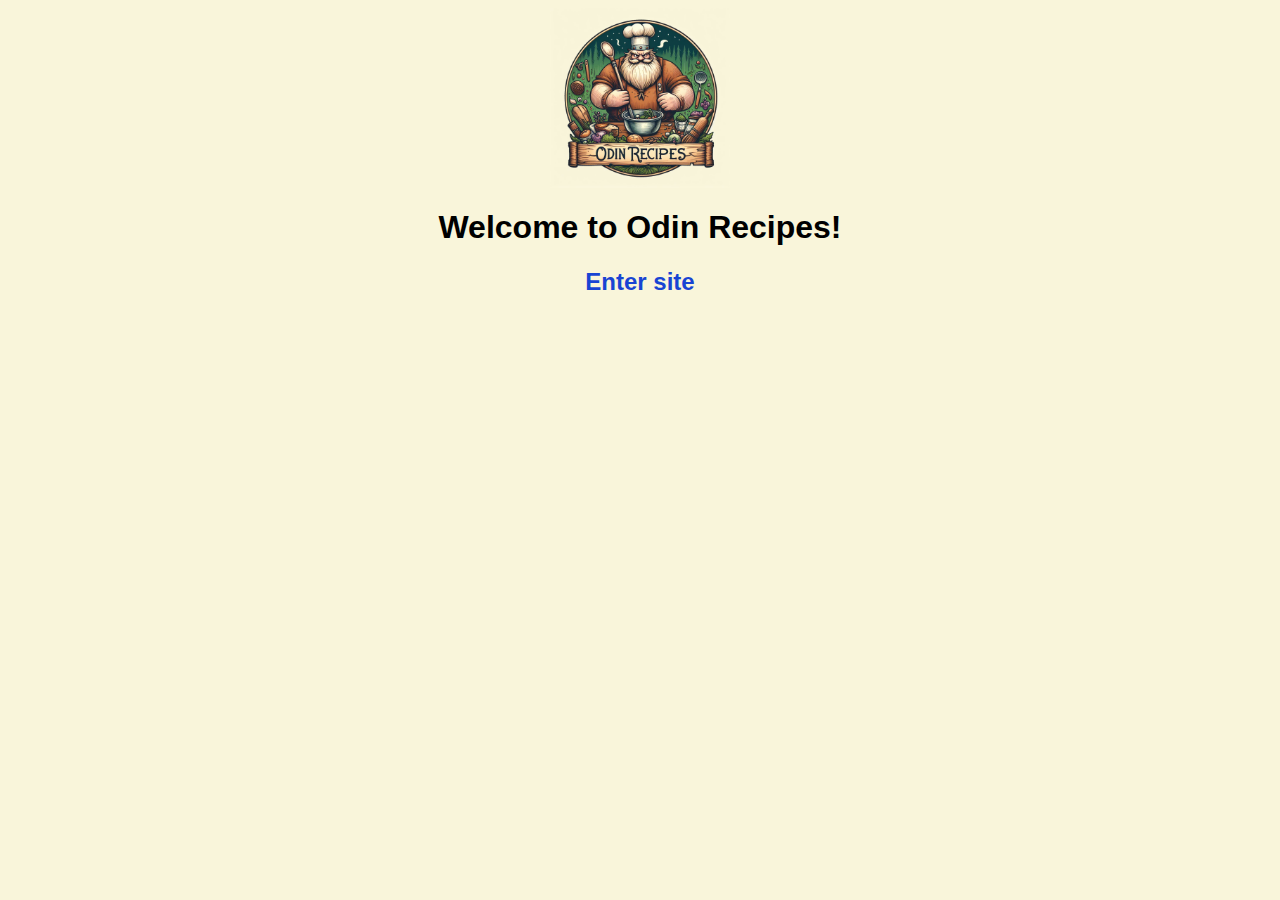
<file: index.html>
<!DOCTYPE html>
<html lang="en">
<head>
    <meta charset="UTF-8">
    <meta name="viewport" content="width=device-width, initial-scale=1.0">
    <title>Odin Recipes</title>
<link rel="stylesheet" href="styles.css" />
</head>
<body>
    <img src="./img/logo.jpeg" height="180" style="display: block; margin-left: auto; margin-right: auto;">
    <h1 style="text-align: center;">Welcome to Odin Recipes!</h1>
    <a href="./odin-home.html"><h2 style="text-align: center;">Enter site</h2></a>
</body>
</html>
</file>
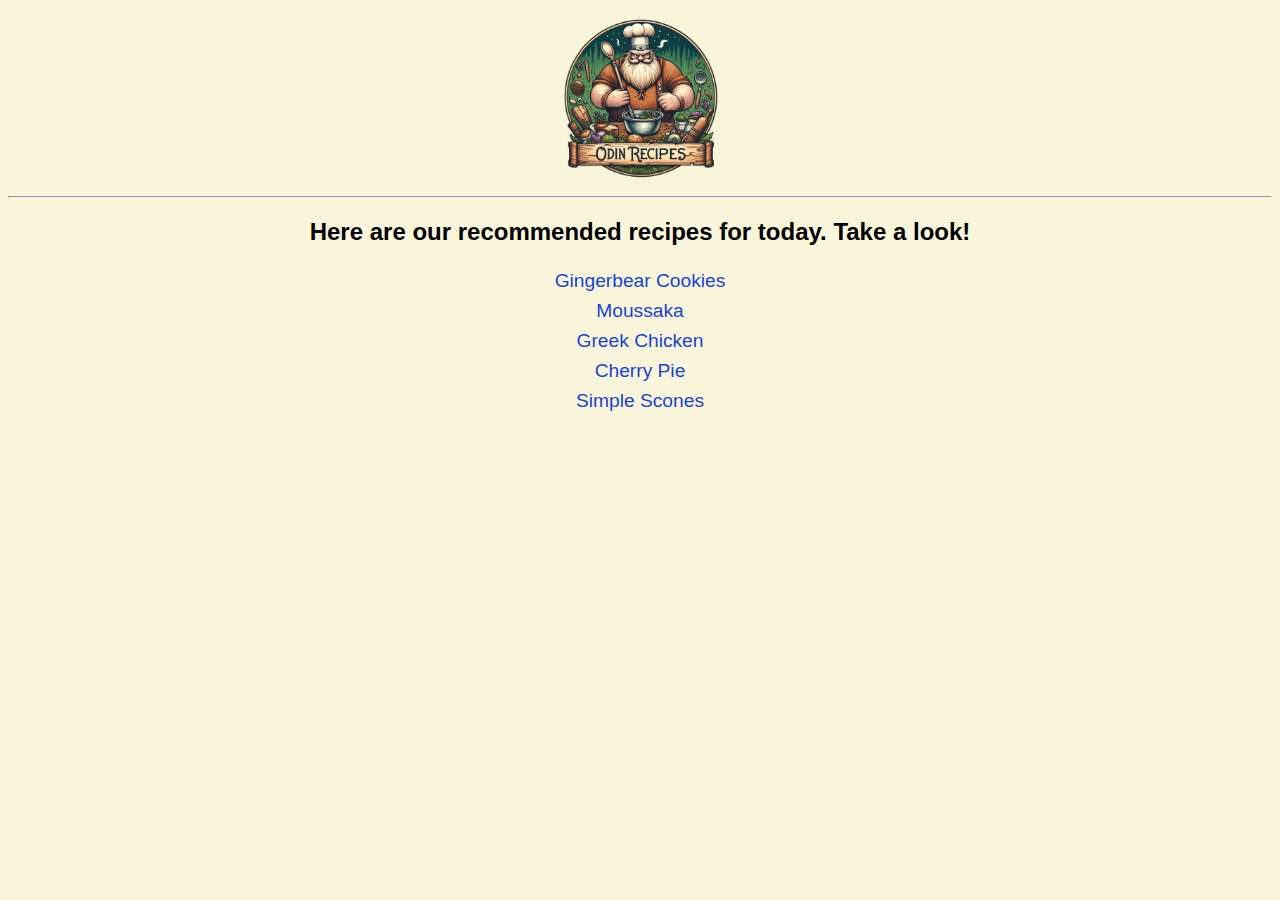
<file: odin-home.html>
<!DOCTYPE html>
<html lang="en">
<head>
    <meta charset="UTF-8">
    <meta name="viewport" content="width=device-width, initial-scale=1.0">
    <title>Odin Recipes</title>
<link rel="stylesheet" href="styles.css" /> 
</head>
<body>
    <img src="./img/logo.jpeg" height="180" style="display: block; margin-left: auto; margin-right: auto;">
    <hr>
    <h2 style="text-align: center;">Here are our recommended recipes for today. Take a look!</h2>
<div id="list-of-recipes">
        <a href="./recipes/gingerbear-thumbprint-cookies.html">Gingerbear Cookies</a> <br>
        <a href="./recipes/moussaka.html">Moussaka</a> <br>
        <a href="./recipes/greek-chicken.html">Greek Chicken</a> <br>
        <a href="./recipes/cherry-pie.html">Cherry Pie</a> <br>
        <a href="./recipes/simple-scones.html">Simple Scones</a> <br>
</div>
</body>
</html>
</file>
<file: styles.css>
*{
    box-sizing: border-box;
}

body{
    background-color: #f9f5da;
    font-family: Verdana, Tahoma, sans-serif;
}

#list-of-recipes{
    font-size: larger;
    text-align: center;
    line-height: 30px;
}

a:link {
    text-decoration: none;
    color:rgb(24, 68, 211)
  }

#list-of-recipes a:hover {
    color:whitesmoke;
    background-color: rgb(24, 68, 211);
    border-left: darkorange solid 3px;
  }

.recipe-title{
    text-align: center;
    text-decoration: rgb(121, 51, 51) wavy underline;
    line-height: 0px;
}

.recipe-description{
    text-align: justify;
}

#cooks-note{
    padding: 15px;
    margin: 40px;
    border-left: 4px solid #f3da39;
    width: max-content;
    background-color: aliceblue;
    text-align: justify;
}

.recipe-timing-card{
    padding: 15px;
    margin: 20px;
    width: max-content;
    color: rgb(24, 68, 211);
    background-color:aliceblue;
    border-left: 4px solid rgb(253, 0, 127);
}

.recipe-photo{
    height: 200px;
    width: auto;
    display: block;
    margin-left: auto;
    margin-right: auto;
    border-radius: 30px;
}
</file>
